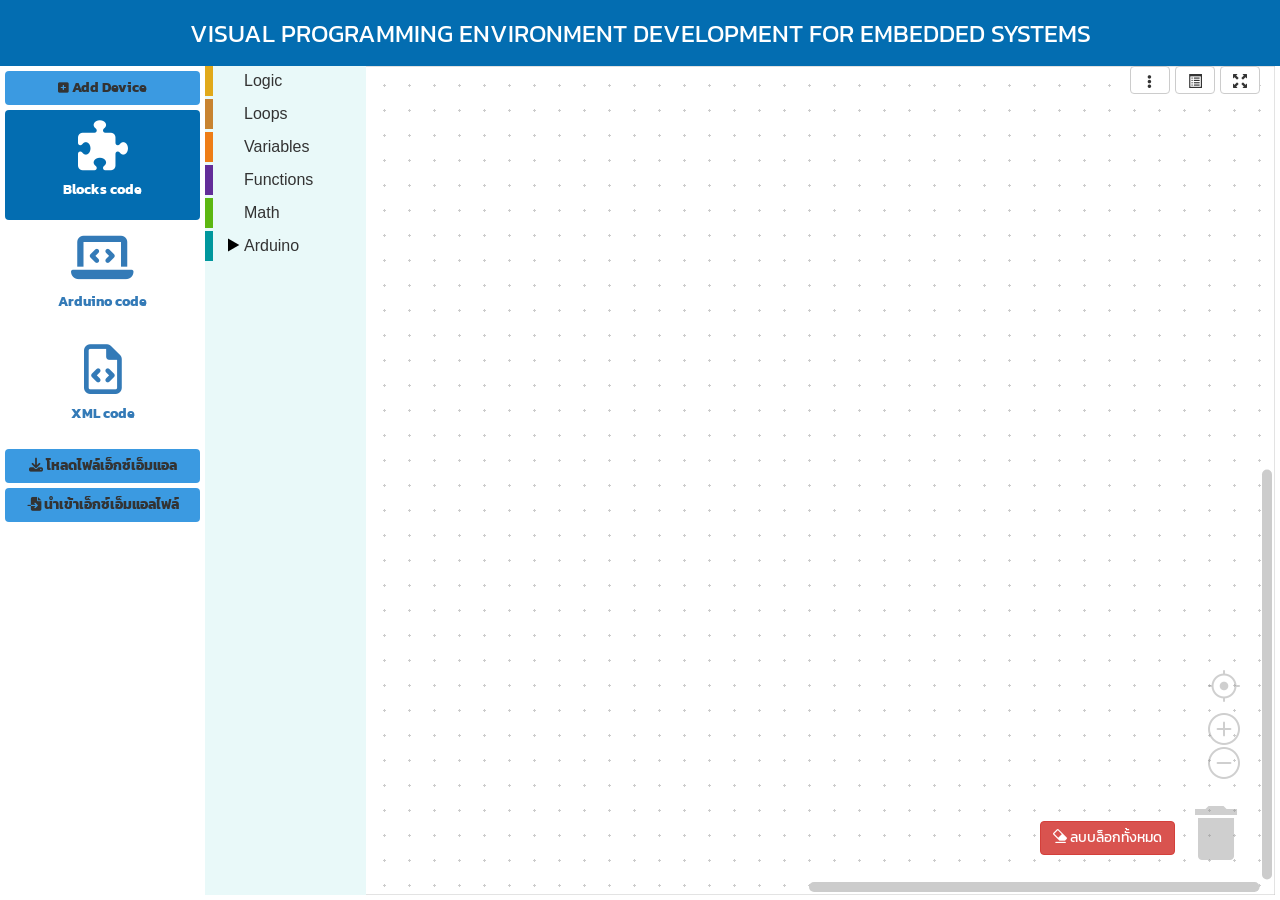
<file: index.html>
<html>

<head>
    <!-- <link rel="icon" type="image/png" href="favicon.bmp" /> -->
    <meta http-equiv="Content-Type" content="text/html; charset=utf-8" />
    <title>โปรแกรมเชิงทัศน์สำหรับระบบฝังตัว</title>
    <!-- <script type="text/javascript" src="blocks/blockly_uncompressed.js"></script> -->
    <script type="text/javascript" src="blocks/blockly_compressed.js"></script>
    <link href="https://fonts.googleapis.com/css2?family=Kanit:ital,wght@0,100;0,300;1,400&family=Prompt:wght@100&display=swap" rel="stylesheet">

    <script type="text/javascript" src="utils/boards.js"></script>
    <!-- needed for type of variable--->
    <script type="text/javascript" src="utils/type.js"></script>
    <script type="text/javascript" src="utils/types.js"></script>
    <script type="text/javascript" src="utils/static_typing.js"></script>

    <script type="text/javascript" src="utils/blocklyDuino.js"></script>
    <script type="text/javascript" src="utils/blockly@rduino.js"></script>
    <script type="text/javascript" src="utils/spin.js"></script>
    <script type="text/javascript" src="utils/jquery-2.1.3.min.js"></script>
    <script type="text/javascript" src="utils/bootstrap.min.3.3.6.js"></script>
    <script type="text/javascript" src="utils/prettify.js"></script>

    <!--script type="text/javascript" src="blocks/blocklyarduino/colour.js"></script>
<script type="text/javascript" src="blocks/blocklyarduino/lists.js"></script-->
    <script type="text/javascript" src="blocks/blocklyarduino/logic.js"></script>
    <script type="text/javascript" src="blocks/blocklyarduino/loops.js"></script>
    <script type="text/javascript" src="blocks/blocklyarduino/math.js"></script>
    <script type="text/javascript" src="blocks/blocklyarduino/text.js"></script>
    <script type="text/javascript" src="blocks/blocklyarduino/variables.js"></script>
    <!--script type="text/javascript" src="blocks/blocklyarduino/variables_type.js"></script-->
    <script type="text/javascript" src="blocks/blocklyarduino/array.js"></script>
    <script type="text/javascript" src="blocks/blocklyarduino/procedures.js"></script>

    <!-- เพิ่ม -->
    <script type="text/javascript" src="blocks/ntc-sensor/ntc.js"></script>
    <script type="text/javascript" src="blocks/led/led.js"></script>
    <script type="text/javascript" src="blocks/led_rgb/led_rgb.js"></script>
    <script type="text/javascript" src="blocks/dht22/dht22.js"></script>
    <script type="text/javascript" src="blocks/LCD_I2C/LCD_i2C.js"></script>
    <script type="text/javascript" src="blocks/tact_switch/tactSwitch.js"></script>
    <script type="text/javascript" src="blocks/18B20TempSemsor/TempSensor.js"></script>
    <script type="text/javascript" src="blocks/Thermocouple/thermocouple.js"></script>
    <script type="text/javascript" src="blocks/buzzer/buzzer.js"></script>
    <script type="text/javascript" src="blocks/KeypadI2c//KeypadI2c.js"></script>
    <script type="text/javascript" src="blocks/dc_motor/dc_motor.js"></script>
    <script type="text/javascript" src="blocks/servo_motor/servo_motor.js"></script>
    <script type="text/javascript" src="blocks/RelayOneModule/RelayOneModule.js"></script>
    <script type="text/javascript" src="blocks/dht22value/dht22value.js"></script>
    <script type="text/javascript" src="blocks/keypadvalue/keypadvalue.js"></script>

    <!-- สิ้นสุดการเพิ่ม -->

    <script type="text/javascript" src="blocks/arduino_base/arduino_base.js"></script>
    <script type="text/javascript" src="blocks/arduino_base/arduino_io.js"></script>
    <script type="text/javascript" src="blocks/arduino_base/arduino_conversion.js"></script>
    <script type="text/javascript" src="blocks/arduino_base/variables_type.js"></script>
    <script type="text/javascript" src="blocks/adafruit_motorshield/adafruit_motorshield.js"></script>
    <script type="text/javascript" src="blocks/bitbloq/bitbloq.js"></script>
    <script type="text/javascript" src="blocks/dfplayer-mini-mp3-dfrobot/dfplayer-mini-mp3-dfrobot.js"></script>
    <script type="text/javascript" src="blocks/display-oled-128x64-i2c/display-oled-128x64-i2c.js"></script>
    <script type="text/javascript" src="blocks/fischertechnik/fischertechnik.js"></script>
    <script type="text/javascript" src="blocks/grove/grove.js"></script>
    <script type="text/javascript" src="blocks/jeulin_maquette_feux/jeulin_maquette_feux.js"></script>
    <script type="text/javascript" src="blocks/kit_velo/kit_velo_niv1.js"></script>
    <script type="text/javascript" src="blocks/kit_velo/kit_velo_niv2.js"></script>
    <script type="text/javascript" src="blocks/led-rgb-ws2812b/led-rgb-ws2812b.js"></script>
    <script type="text/javascript" src="blocks/multi-function/multi-function.js"></script>
    <script type="text/javascript" src="blocks/robuno/robuno.js"></script>
    <script type="text/javascript" src="blocks/serial/serial.js"></script>
    <script type="text/javascript" src="blocks/serial/softserial.js"></script>
    <script type="text/javascript" src="blocks/servo/servo.js"></script>
    <script type="text/javascript" src="blocks/technozone51/technozone51.js"></script>
    <!--script type="text/javascript" src="blocks/technozone51/technozone51_barbot.js"></script-->
    <script type="text/javascript" src="blocks/zumobot/zumo_motors.js"></script>
    <script type="text/javascript" src="blocks/zumobot/zumo_sensors.js"></script>
    <script type="text/javascript" src="blocks/robots/robot_motors.js"></script>
    <script type="text/javascript" src="blocks/robots/robot_misc.js"></script>
    <script type="text/javascript" src="blocks/arduino_shield/arduino_shield.js"></script>
    <script type="text/javascript" src="blocks/pinmode/pinmode.js"></script>

    <!-- เพิ่ม -->
    <script type="text/javascript" src="generators/arduino/ntc.js"></script>
    <script type="text/javascript" src="generators/arduino/led.js"></script>
    <script type="text/javascript" src="generators/arduino/led_rgb.js"></script>
    <script type="text/javascript" src="generators/arduino/dht22.js"></script>
    <script type="text/javascript" src="generators/arduino/dht22value.js"></script>
    <script type="text/javascript" src="generators/arduino/LCD_I2C.js"></script>
    <script type="text/javascript" src="generators/arduino/tact_switch.js"></script>
    <script type="text/javascript" src="generators/arduino/TempSensor.js"></script>
    <script type="text/javascript" src="generators/arduino/Thermocouple_MAX_6675.js"></script>
    <script type="text/javascript" src="generators/arduino/buzzer_gen.js"></script>
    <script type="text/javascript" src="generators/arduino/KeypadI2c.js"></script>
    <script type="text/javascript" src="generators/arduino/dcmotor_gen.js"></script>
    <script type="text/javascript" src="generators/arduino/servo_motor.js"></script>
    <script type="text/javascript" src="generators/arduino/RelayOneModule.js"></script>
    <script type="text/javascript" src="generators/arduino/keypadvalue.js"></script>
    <script type="text/javascript" src="generators/arduino/pinmode.js"></script>


    <!-- สิ้นสุดการเพิ่ม -->

    <script type="text/javascript" src="generators/blocklyarduino/control.js"></script>
    <script type="text/javascript" src="generators/blocklyarduino/logic.js"></script>
    <script type="text/javascript" src="generators/blocklyarduino/math.js"></script>
    <script type="text/javascript" src="generators/blocklyarduino/text.js"></script>
    <script type="text/javascript" src="generators/blocklyarduino/variables.js"></script>
    <script type="text/javascript" src="generators/blocklyarduino/array.js"></script>
    <script type="text/javascript" src="generators/blocklyarduino/procedures.js"></script>

    <script type="text/javascript" src="generators/arduino/arduino_base.js"></script>
    <script type="text/javascript" src="generators/arduino/arduino_io.js"></script>
    <script type="text/javascript" src="generators/arduino/arduino_conversion.js"></script>
    <script type="text/javascript" src="generators/arduino/variables_type.js"></script>
    <script type="text/javascript" src="generators/arduino/adafruit_motorshield.js"></script>
    <script type="text/javascript" src="generators/arduino/bitbloq.js"></script>
    <script type="text/javascript" src="generators/arduino/dfplayer-mini-mp3-dfrobot.js"></script>
    <script type="text/javascript" src="generators/arduino/display-oled-128x64-i2c.js"></script>
    <script type="text/javascript" src="generators/arduino/fischertechnik.js"></script>
    <script type="text/javascript" src="generators/arduino/grove.js"></script>
    <script type="text/javascript" src="generators/arduino/jeulin_maquette_feux.js"></script>
    <script type="text/javascript" src="generators/arduino/led-rgb-ws2812b.js"></script>
    <script type="text/javascript" src="generators/arduino/multi-function.js"></script>
    <script type="text/javascript" src="generators/arduino/robuno.js"></script>
    <script type="text/javascript" src="generators/arduino/serial.js"></script>
    <script type="text/javascript" src="generators/arduino/servo.js"></script>
    <script type="text/javascript" src="generators/arduino/softserial.js"></script>
    <script type="text/javascript" src="generators/arduino/technozone51.js"></script>
    <!--script type="text/javascript" src="generators/arduino/technozone51_barbot.js"></script-->
    <script type="text/javascript" src="generators/arduino/zumo_motors.js"></script>
    <script type="text/javascript" src="generators/arduino/zumo_sensors.js"></script>
    <script type="text/javascript" src="generators/arduino/robot_motors.js"></script>
    <script type="text/javascript" src="generators/arduino/robot_misc.js"></script>
    <script type="text/javascript" src="generators/arduino/arduino_shield.js"></script>
    <script type="text/javascript" src="generators/arduino/kit_velo_niv1.js"></script>

    <!--TechnoZone51-->
    <script type="text/javascript" src="utils/html2canvas.js"></script>
    <script type="text/javascript" src="utils/canvas2image.js"></script>
    <!--Fin TZ51-->
    <script type="text/javascript" src="lang/code.js"></script>

    <script type="text/javascript" src="compilerflasher.js"></script>

    <link rel="stylesheet" type="text/css" href="css/blockly@rduino.css">
    <link rel="stylesheet" type="text/css" href="css/bootstrap.min.css">
    <link rel="stylesheet" type="text/css" href="css/prettify.css">
    <!-- <link rel="stylesheet" type="text/css" href="css/fontawesome.css"> -->
    <link rel="stylesheet" href="https://cdnjs.cloudflare.com/ajax/libs/font-awesome/6.2.0/css/all.min.css" integrity="sha512-xh6O/CkQoPOWDdYTDqeRdPCVd1SpvCA9XXcUnZS2FmJNp1coAFzvtCN9BmamE+4aHK8yyUHUSCcJHgXloTyT2A==" crossorigin="anonymous" referrerpolicy="no-referrer" />
    <script type="text/javascript">
        $(window).load(function() {
            $(".loading").fadeOut("slow");
        });
    </script>
    <style>
        *,button,i,span,p,div{
            font-family: 'Kanit', sans-serif;
        }
    </style>
    <body onload="BlocklyDuino.init()">
        <div class="loading"></div>
        <div id="divTitre" style="background-color: #036DB1;" >
            <p style="padding-top:16px; color:white" class="text-center"  >
                <!-- <a href=""> <img src="media/Arduino-uno-perspective-transparent.png" border="0" height="76px" onclick="localStorage.clear();" />
                </a> -->
                <!-- <b hidden>Blockly@rduino</b> -->
                <!-- <span style="margin-top:20px;" >
                </span> -->
                VISUAL PROGRAMMING ENVIRONMENT DEVELOPMENT FOR EMBEDDED SYSTEMS  
                
                
                <!-- <button id="btn_about" type="button" class="btn btn-default btn-xs" data-toggle="modal" data-target="#aboutModal"> -->
                <!-- <span hidden id="span_about" > </span> -->
                <!-- <span hidden class="glyphicon glyphicon-user"></span> -->
            <!-- </button> -->
            </p>
            <!-- <select hidden id="languageMenu"></select> -->
        </div>
        <div id="divBody">
            <div id="menuPanel" style="background-color: white;">

                <div id="menuPanelConfig" >
                    <!-- 		<button id="btn_switch" class="btn btn-default"> -->
                    <!-- 			<span class="glyphicon glyphicon-retweet"> </span> -->
                    <!-- 		</button> -->
                    
                    <div id="divCard" hidden>
                        <label id="labelArduinoCard"></label>
                        <select id="pinout">
                        <option value="arduino_uno" selected="selected">Arduino UNO</option>
                        <option value="arduino_mega">Arduino MEGA</option>
                        <option value="dfrobot_romeo">DFRobot RoMeo</option>
                    </select>
                    </div>
                    <!-- <button   id="btn_picture" class="btn btn-danger btn-block text-left" >
                    <span  class="glyphicon glyphicon-alert"> </span>
                    <span  id="span_picture"> </span>
                </button> -->
                    <button style="background-color: #3B9AE1;" id="btn_config"  class="btn  btn-block" data-toggle="modal" data-target="#configModal">
                        <i  class="fa-solid fa-square-plus" style="color: #333333; font-size:12px;" ></i>
                        <!-- <p style="color:white; margin-top: 5px;"><b></b></p> -->
                        <span style="color: #333333;"> 
                        
                        <b>Add Device</b></span>
                    </button>
                </div>
                <div id="menuPanelBlockly" class="margin-top-5">
                    <ul id="ul_nav" role="tablist">
                        <!-- <li role="presentation" id="tab_supervision">
                            <a href="#content_supervision" aria-controls="content_supervision" role="tab" data-toggle="tab">
                                <span class="glyphicon glyphicon-blackboard"></span>
                                <span id="a_supervision"> </span>
                            </a>
                        </li> -->
                        <li role="presentation" id="tab_blocks" class="active">
                            <a href="#content_blocks" aria-controls="content_blocks" role="tab" data-toggle="tab" style="text-align: center;">
                             <i style="font-size:50px;" class="fa-solid fa-puzzle-piece"> 
                               
                             </i>
                             <p style="margin-top:10px;"><b>Blocks code</b></p>
                            </a>
                        </li>
                        <li role="presentation" id="tab_arduino" >
                            <a href="#content_arduino" class="text-center" aria-controls="content_arduino" role="tab" data-toggle="tab">
                                <!-- <span class="glyphicon glyphicon-check"></span>
                                <span id="a_arduino"></span> -->
                               
                                <i style="font-size:50px;" class="fa-solid fa-laptop-code"></i>
                                <p style="margin-top:10px;"><b>Arduino code</b></p>
                            </a>
                        </li>
                        <!-- <li role="presentation" id="tab_term">
                            <a href="#content_term" aria-controls="content_term" role="tab" data-toggle="tab">
                                <span class="glyphicon glyphicon-log-out"></span>
                                <span id="a_term"> </span>
                            </a>
                        </li> -->
                        <li role="presentation" id="tab_xml">
                            <a href="#content_xml" class="text-center" aria-controls="content_xml" role="tab" data-toggle="tab">
                                
                               
                                <i style="font-size:50px;" class="fa-regular fa-file-code"></i>

                                <p style="margin-top:10px;">
                                <b>XML code</b>
                                </p>
                            </a>
                        </li>
                    </ul>
                </div>
                <div id="menuPanelFiles">
                    <a style="background-color: #3B9AE1" id="btn_saveXML" class='btn  btn-block' href="#" role='button'>
                        <!-- <span class="glyphicon glyphicon-cloud-download"></span>
                        <span id="span_saveXML"> </span> -->
                        <i style="color:333333;" class="fa-solid fa-download"> </i>
                        <span style="color:333333;"> <b>โหลดไฟล์เอ็กซ์เอ็มแอล</b></span>
                    </a>
                    <button style="background-color: #3B9AE1;" id="btn_fakeload" class="btn btn-block">
                    <!-- <span class="glyphicon glyphicon-cloud-upload"></span>
                    <span id="span_fakeload"> </span> -->
                    <i class="fa-solid fa-file-import"></i>
                    <span> <b>นำเข้าเอ็กซ์เอ็มแอลไฟล์</b></span>
                </button>
                    <input type="file" id="load" style="display: none;" />
                    <!-- <button id="btn_example" class="btn btn-info btn-block" data-toggle="modal" data-target="#exampleModal">
                    <span class="glyphicon glyphicon-share"> </span>
                    <span id="span_example"> </span>
                </button> -->
                    <!-- <a id="btn_create_example" class="btn btn-info btn-block" href="">
                        <span class="glyphicon glyphicon-wrench"> </span>
                        <span id="span_create_example"> </span>
                    </a> -->
                </div>
                <!-- <div id="div_miniPicture">
                    <a id="miniCard">
                        <img id="arduino_card_miniPicture" />
                    </a>
                </div> -->
                <!-- <div id="div_tools_button">
                    <button id="btn_RGB" class="btn btn-primary text-left">
                    <span class="glyphicon glyphicon-th"> </span>
                    <span id="span_RGB"> </span>
                </button>
                    <button id="btn_convert" class="btn btn-primary text-left">
                    <span class="glyphicon glyphicon-superscript"> </span>
                    <span id="span_convert"> </span>
                </button>
                </div> -->
                <div id="div_help_button">
                    <!-- <a id="btn_doc" class='btn btn-success btn-info text-left' href="http://tic.technologiescollege.fr/wiki/" target=_blank role='button'>
                        <span class="glyphicon glyphicon-info-sign"></span>
                        <span id="span_doc"> </span>
                    </a> -->
                    <!-- <a id="btn_tuto" class='btn btn-success btn-info text-left' href="documentation/blockly_doc.pdf" target=_blank role='button'>
                        <span class="glyphicon glyphicon-question-sign"></span>
                        <span id="span_tuto"> </span>
                    </a> -->
                    <!-- <button id="btn_videos" class="btn btn-danger text-left"> -->
                    <!-- <span class="glyphicon glyphicon-expand"> </span> -->
                    <span id="span_videos"> </span>
                </button>
                </div>
            </div>

            <!-- Nav tabs -->
            <div id="divTabpanel" role="tabpanel">
                <!-- Tab panes -->
                <div id="content_area" class="tab-content">
                    <div id="content_blocks" class="tab-pane active" style="position: relative;">
                        <button id="btn_delete" class="btn btn-danger">
                        <span class="glyphicon glyphicon-erase"> </span>
                        <span id="span_delete"> </span>
                    </button>
                        <!-- <button id="btn_blocs_picture_mini" class="btn btn-default">
                        <span id="icon_btn_blocs_picture_mini" class="glyphicon glyphicon-minus"> </span>
                    </button>
                        <button id="btn_blocs_picture_maxi" class="btn btn-default">
                        <span id="icon_btn_blocs_picture_maxi" class="glyphicon glyphicon-plus"> </span>
                    </button> -->
                        <!-- <button id="btn_blocs_picture" class="btn btn-default">
                        <span id="icon_btn_blocs_picture" class="glyphicon glyphicon-eye-open"> </span>
                    </button> -->
                        <button id="btn_size" class="btn btn-default">
                        <span id="icon_btn_size" class="glyphicon glyphicon-fullscreen"> </span>
                    </button>
                        <button id="btn_preview" class="btn btn-default">
                        <span id="icon_btn_preview" class="glyphicon glyphicon-list-alt"> </span>
                    </button>
                        <button id="btn_inline" class="btn btn-default">
                        <span id="icon_btn_inline" class="glyphicon glyphicon-option-vertical"> </span>
                    </button>
                        <div id="toggle" class="modal-content" style="display: none;">
                            <pre id="pre_previewArduino"></pre>
                        </div>
                    </div>
                    <div id="content_arduino" class="tab-pane">
                        <select hidden id="cb_cf_boards"></select>
                        <select hidden id="cb_cf_ports"></select>
                        <!-- <a id="btn_plugin_codebender" class='btn btn-danger' href="https://codebender.cc/static/plugin" target=_blank role='button'>
                            <span class="glyphicon glyphicon-new-window"></span>
                            <span id="span_plugin_codebender"> </span>
                        </a> -->
                        <!-- <button id="cb_cf_verify_btn" class="btn btn-primary">
                        <span class="glyphicon glyphicon-ok"> </span>
                        <span id="span_verify_codebender"> </span>
                    </button> -->
                        <button id="btn_edit_code" class="btn btn-primary" data-toggle="modal" data-target="#editModal">
                        <span id="icon_edit_btn" class="glyphicon glyphicon-edit"> </span>
                        <span id="span_edit_code"> </span>
                    </button>
                        <!-- <button id="cb_cf_flash_btn" class="btn btn-primary">
                        <span class="glyphicon glyphicon-log-in"> </span>
                        <span id="span_flash_codebender"> </span>
                    </button> -->
                        <a style="margin: 7px;"  id="btn_saveArduino" class='btn btn-primary' href="#" role='button'>
                            <span class="glyphicon glyphicon-save"> </span>
                            <span id="span_saveIno"> </span>
                        </a>
                        <!-- <button id="btn_pasteIDEArduino" class="btn btn-primary">
                        <span class="glyphicon glyphicon-random"> </span>
                        <span id="span_pasteIDEArduino"> </span>
                    </button> -->
                        <pre id="pre_arduino" style="margin-top:10px;"></pre>
                        <div hidden id="debug_arduino"></div>
                    </div>
                    <div id="content_term" class="tab-pane">
                        <select id="cb_cf_baud_rates"></select>
                        <button id="cb_cf_serial_monitor_connect" class="btn btn-primary">
                        <span class="glyphicon glyphicon-transfer"> </span>
                        <span id="span_connect_serial"> </span>
                    </button>
                        <div id="cb_cf_serial_monitor"></div>
                    </div>
                    <div id="content_supervision" class="tab-pane">
                    </div>
                    <div id="content_xml" class="tab-pane">
                        <pre id="pre_xml"></pre>
                    </div>
                </div>
            </div>
        </div>
        <!-- Modals -->
        <!-- about modal -->
        <!-- <div class="modal fade" id="aboutModal" tabindex="-1" role="dialog" aria-labelledby="aboutModalLabel" aria-hidden="true">
            <div class="modal-dialog">
                <div class="modal-content">
                    <div class="modal-header">
                        <button type="button" class="close" data-dismiss="modal" aria-label="Close"><span
                            aria-hidden="true">&times;</span></button>
                        <h4 class="modal-title" id="aboutModalLabel"></h4>
                    </div>
                    <div class="modal-body">
                        <span><b>Documentation :</b></span> <a href="http://tic.technologiescollege.fr/wiki/doku.php">Wiki</a>
                        <br />
                        <br />
                        <span><b>Blockly@rduino</b></span> (<a href="https://github.com/technologiescollege/Blockly-at-rduino">Github</a>)
                        <span id="aboutBody" style="font-style: italic;"> </span>
                        <br /> - Alan Yorinks - pymata : (<a href='http://mryslab.blogspot.fr/' target='blank'>http://mryslab.blogspot.fr/</a>)
                        <br /> - Fred Lin (@gasolin) - BlocklyDuino : (<a href='https://github.com/BlocklyDuino/BlocklyDuino' target='blank'>'https://github.com/BlocklyDuino/BlocklyDuino</a>)
                        <br /> - Blockly : (<a href='https://developers.google.com/blockly' target='blank'>https://developers.google.com/blockly</a>)
                        <br /> - Bootstrap (<a href='http://getbootstrap.com' target='blank'>http://getbootstrap.com</a>)
                        <br /> - Codebender - CompilerFlasher : (<a href='https://codebender.cc' target='blank'>https://codebender.cc</a>)
                        <br /> - JQuerry (<a href='https://jquery.com' target='blank'>https://jquery.com)</a>
                        <br />
                        <br /><i />version 18-04-2016
                        <br />
                        <br />
                        <center>
                            <form action="https://www.paypal.com/cgi-bin/webscr" method="post" target="_top">
                                <input type="hidden" name="cmd" value="_s-xclick">
                                <input type="hidden" name="encrypted" value="-----BEGIN [base64]/C6ixXUGcjCFWFDL8g8X1fvVuJzH6Oas51725FWmM2lj/qnlMC1OXDsQ5t+gZdtOHT/aNGKMGVKAwunuzdXunh12K6B/IyviY/t92zr4MNAzKUPbFEedz+KhPof+qHLtbggsH838JNZkI/C/IT2ywYjaVTELMAkGBSsOAwIaBQAwgcQGCSqGSIb3DQEHATAUBggqhkiG9w0DBwQI1IdcWrDXciiAgaBz6D0isbpRuJMLj/+WkYtJeIqWf5gWhgO6ZQuqIty98fGcIo4o++FnUPhVP7zNzLRnvQDEPBh2kmYKSeZzKKjhrftr4JUaf/kQ7ZlKrvZSI/9m9tRRhSXrLyPCdhG7WQpypTC5Zt8PENDPx6pUfpYGhmAQ/[base64]/ETMS1ycjtkpkvjXZe9k+6CieLuLsPumsJ7QC1odNz3sJiCbs2wC0nLE0uLGaEtXynIgRqIddYCHx88pb5HTXv4SZeuv0Rqq4+axW9PLAAATU8w04qqjaSXgbGLP3NmohqM6bV9kZZwZLR/klDaQGo1u9uDb9lr4Yn+rBQIDAQABo4HuMIHrMB0GA1UdDgQWBBSWn3y7xm8XvVk/UtcKG+wQ1mSUazCBuwYDVR0jBIGzMIGwgBSWn3y7xm8XvVk/[base64]/zANBgkqhkiG9w0BAQUFAAOBgQCBXzpWmoBa5e9fo6ujionW1hUhPkOBakTr3YCDjbYfvJEiv/2P+IobhOGJr85+XHhN0v4gUkEDI8r2/rNk1m0GA8HKddvTjyGw/XqXa+LSTlDYkqI8OwR8GEYj4efEtcRpRYBxV8KxAW93YDWzFGvruKnnLbDAF6VR5w/[base64]/zzkLlvngOIaU9kaOXfiS3iMkUil4AiOSyyVLWRzc9NdyHdZjCGq4YVSufHpOnreGQAfiOQHp1zwMQ+pr2kzhCDIfa+TIjvD8+5T0QHLsjniH/y3qxkXNjEOoL/sI1/Bp/f+r33W17UifHwZDVoOsT/w==-----END PKCS7-----
					">
                                <input type="image" src="https://www.paypalobjects.com/fr_FR/FR/i/btn/btn_donateCC_LG.gif" border="0" name="submit" alt="PayPal, le réflexe sécurité pour payer en ligne">
                                <img alt="" border="0" src="https://www.paypalobjects.com/fr_FR/i/scr/pixel.gif" width="1" height="1">
                            </form>
                        </center>
                    </div>
                </div>
            </div>
        </div> -->
        <!-- ajax modal -->
        <div class="modal fade" id="ajaxModal" tabindex="-1" role="dialog" aria-labelledby="ajaxModalLabel" aria-hidden="true">
            <div class="modal-dialog">
                <div class="modal-content">
                    <div class="modal-header">
                        <button type="button" class="close" data-dismiss="modal" aria-label="Close"><span
                            aria-hidden="true">&times;</span></button>
                        <h4 class="modal-title" id="ajaxModalLabel"></h4>
                    </div>
                    <div class="modal-body">
                        <pre id="msg_ajax_ko"></pre>
                        <input type="checkbox" name="ajax_msg" id="ajax_msg" /> <span id="span_ajax_msg"> </span>
                    </div>

                    <div class="modal-footer">
                        <button id="btn_close_msg" type="button" class="btn btn-default" data-dismiss="modal"></button>
                        <button id="btn_valid_msg" type="button" class="btn btn-primary"></button>
                    </div>
                </div>
            </div>
        </div>
        <!-- picture "modal" -->
        <div id="showcardModal" class="modal-dialog modal-sm" style="display:none">
            <div class="modal-content">
                <div class="modal-header">
                    <button type="button" class="close" aria-label="Close"><span aria-hidden="true">&times;</span></button>
                    <button id="btn_card_picture_mini" class="btn btn-default">
                    <span id="icon_btn_blocs_picture_mini" class="glyphicon glyphicon-minus"> </span>
                </button>
                    <button id="btn_card_picture_maxi" class="btn btn-default">
                    <span id="icon_btn_blocs_picture_maxi" class="glyphicon glyphicon-plus"> </span>
                </button>
                </div>
                <div class="modal-body text-center">
                    <img id="arduino_card_picture" width="200">
                </div>
            </div>
        </div>
        <!-- example modal -->
        <div class="modal fade" id="exampleModal" tabindex="-1" role="dialog" aria-labelledby="exampleModalLabel" aria-hidden="true">
            <div class="modal-dialog modal-lg">
                <div class="modal-content">
                    <div class="modal-header">
                        <button type="button" class="close" data-dismiss="modal" aria-label="Close"><span
                            aria-hidden="true">&times;</span></button>
                        <h4 class="modal-title" id="exampleModalLabel"></h4>
                    </div>
                    <div class="modal-body">
                        <div class="table-responsive">
                            <table class="table table-hover">
                                <tbody id="includedContent">
                                </tbody>
                            </table>
                        </div>
                    </div>
                </div>
            </div>
        </div>
        <!-- convert bin <-> text "modal" -->
        <div id="convertModal" class="modal-dialog" style="display:none">
            <div class="modal-content">
                <div class="modal-header">
                    <button type="button" class="close" aria-label="Close"><span aria-hidden="true">&times;</span></button>
                    <h4 class="modal-title" id="convertModalLabel"></h4>
                </div>
                <div class="modal-body text-center" id="convert_content">
                    <input id="ti1" value="TEST" />
                    <button onclick="BlocklyDuino.text2bin();">Texte -> binaire</button>
                    <input id="ti2" />
                    <br />
                    <input id="ti3" value="01010101" />
                    <button onclick="BlocklyDuino.bin2text();">Binaire -> texte</button>
                    <input id="ti4" />
                </div>
            </div>
        </div>
        <!-- convert RGB color code "modal" -->
        <div id="RGB_modal" class="modal-dialog" style="display:none">
            <div class="modal-content">
                <div class="modal-header">
                    <button type="button" class="close" aria-label="Close"><span aria-hidden="true">&times;</span></button>
                    <h4 class="modal-title" id="RGBModalLabel"></h4>
                </div>
                <div class="modal-body text-center" id="frame_RGB">
                    <iframe width="550" height="700" src="./utils/RGB/RGB.html" frameborder="0" allowfullscreen></iframe>
                </div>
            </div>
        </div>
        <!-- videos modal -->
        <div id="videoModal" class="modal-dialog" style="display:none">
            <div class="modal-content">
                <div class="modal-header">
                    <button type="button" class="close" aria-label="Close"><span aria-hidden="true">&times;</span></button>
                    <h4 class="modal-title" id="videoModalLabel"></h4>
                </div>
                <div class="modal-body text-center">
                    <iframe width="560" height="315" src="https://www.youtube-nocookie.com/embed/videoseries?list=PLwy0yw3Oq4-uFNmgedXx9_L_TJNORo-4N&amp;showinfo=0" frameborder="0" allowfullscreen></iframe>
                </div>
            </div>
        </div>
        <!-- toolbox config modal -->
        <div class="modal fade" id="configModal" tabindex="-1" role="dialog" aria-labelledby="configModalLabel" aria-hidden="true">
            <div class="modal-dialog">
                <div class="modal-content">
                    <div class="modal-header">
                        <button type="button" class="close" data-dismiss="modal" aria-label="Close"><span
                            aria-hidden="true">&times;</span></button>
                        <h4 class="modal-title" id="configModalLabel"></h4>
                    </div>
                    <div id="divToolbox">
                        <label id="labelToolboxDefinition"></label>
                        <select hidden id="toolboxes">
                        <!-- <option value="toolbox_algo" selected="selected">Algo simple</option>
                        <option value="toolbox_1" selected="selected">Arduino pour débutants</option>
                        <option value="toolbox_2" selected="selected">Arduino pour habitués</option> -->
                        <option value="toolbox_arduino_all">Arduino pour experts</option>
                    </select>
                    </div>
                    <input type="checkbox" name="select_all" id="select_all" /> <span id="span_select_all"> </span>
                    <div style="float : right; margin-right : 5px;">
                        <input type="hidden" name="put_in_url" id="put_in_url" /> 
                    </div>

                    <div class="modal-body" id="modal-body-config"></div>
                    <div class="modal-footer">
                        <button id="btn_close_config" type="button" class="btn btn-default" data-dismiss="modal"></button>
                        <button id="btn_valid_config" type="button" class="btn btn-primary"></button>
                    </div>
                </div>
            </div>
        </div>
        <!-- edit code modal -->
        <div class="modal fade" id="editModal" tabindex="-1" role="dialog" aria-labelledby="editModalLabel" aria-hidden="true">
            <div class="modal-dialog modal-lg">
                <div class="modal-content">
                    <div class="modal-header">
                        <button type="button" class="close" data-dismiss="modal" aria-label="Close"><span
                            aria-hidden="true">&times;</span></button>
                        <h4 class="modal-title" id="editModalLabel"></h4>
                    </div>
                    <div class="modal-body" id="modal-body-code">
                        <textarea id="edit_code" rows="20" cols="100"></textarea>
                    </div>
                    <div class="modal-footer">
                        <button id="btn_closeCode" type="button" class="btn btn-default" data-dismiss="modal"></button>
                        <button id="btn_validCode" type="button" class="btn btn-primary" data-dismiss="modal"></button>
                    </div>
                </div>
            </div>
        </div>

    </body>

</html>
</file>
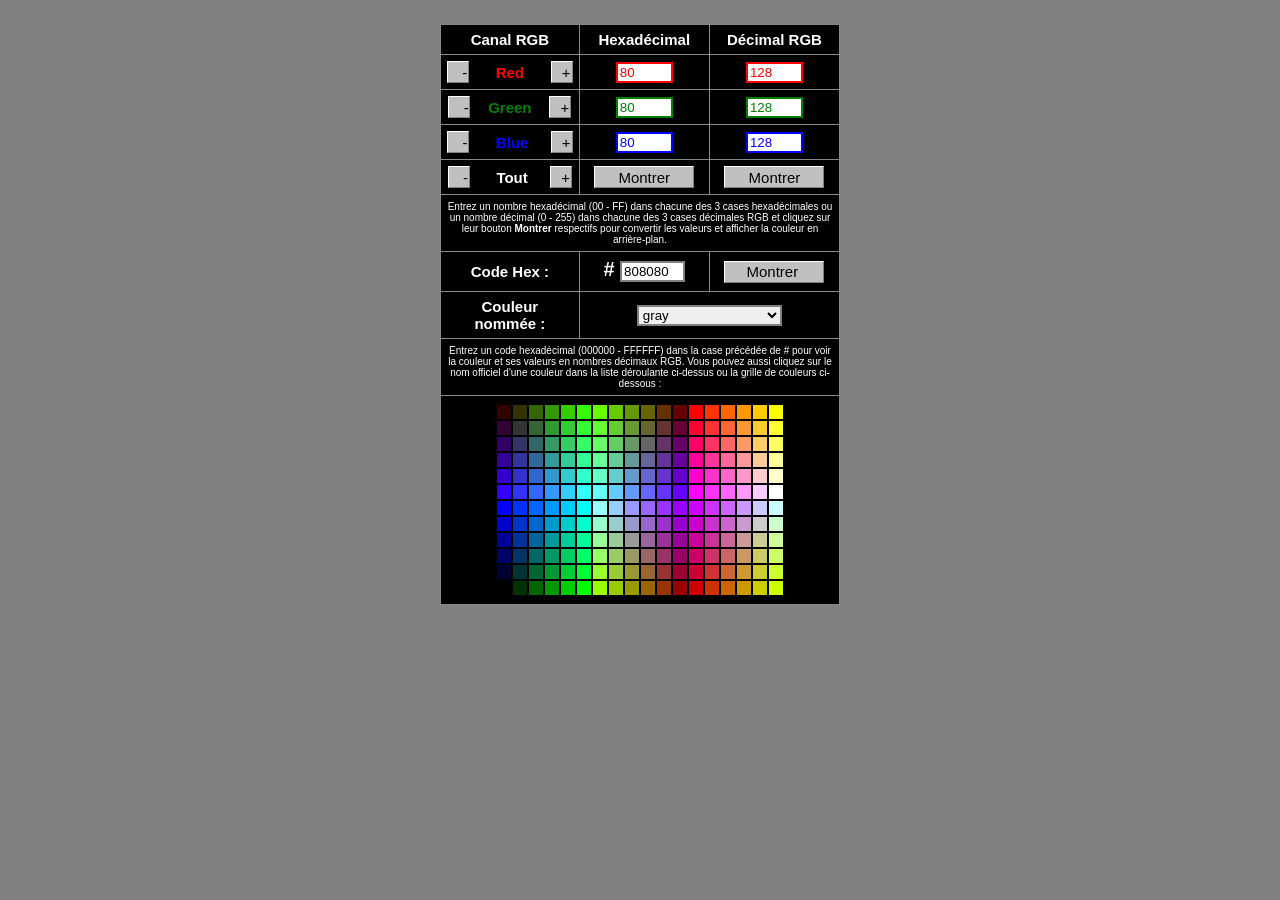
<file: utils/RGB/RGB.html>
<html>
<head>
<meta http-equiv="Content-Type" content="text/html; charset=iso-8859-1">
<meta name="description" content="Outil pour convertir en ligne des codes de couleurs exprim�s en RGB (RVB, d�cimal) en code HEX (hexad�cimal ou HEXA) et le contraire. Code de toutes les couleurs html.">
<meta name="keywords" content="couleur,couleurs,color,colors,convertisseur,convertor,calculatrice,hex,hexa,rgb,rvb,decimal">
<meta name="author" content="Nicholas Donaldson, Joseph Thonnard">
   <title>Convertisseur de couleurs en HEX et RGB et visualisation</title>    
   <link rel="stylesheet" href="scroll.css" type="text/css">
   <link rel="stylesheet" href="menunormal.css" type="text/css">
</head>

<body onload="showHex('808080')" style="font-family:Arial,Verdana,Helvetica,Sans-serif;
	font-size: 14px;
	line-height: 14px;
	color: #FFFFFF;margin:10px;">
	<table cellpadding="0" cellspacing="0" class="centrage">
<tr>
<td>
<div align="center">
   <table border="0" cellpadding="12">
      <tr>
         <td align="center">
            <form name="converter">
               <table border="0" cellpadding="0" cellspacing="0" width="400">
                  <tr>
                     <td bgcolor="#888888">
               <table border="0" cellpadding="6" cellspacing="1" width="400">
                  <tr>
                     <td bgcolor="#000000" align="center" width="33%"><font style="font-family:Verdana,Helvetica,Sans-serif;font-size:15px;">
                        <b>Canal RGB</b></font></td>
                     <td bgcolor="#000000" align="center" width="33%"><font style="font-family:Verdana,Helvetica,Sans-serif;font-size:15px;">
                        <b>Hexad�cimal</b></font></td>
                     <td bgcolor="#000000" align="center" width="33%"><font style="font-family:Verdana,Helvetica,Sans-serif;font-size:15px;">
                        <b>D�cimal RGB</b></font></td>
                  </tr>
                  <tr>
                     <td bgcolor="#000000" align="center" valign="top" nowrap><b>
                        <input type="button" onClick="reduceVal('R')" value="  -  " style="width:22px;height:22px;border:1px solid;border-color:white gray gray white; background-color:silver;font-size:15px;cursor:pointer;">
                        &nbsp;&nbsp;&nbsp;&nbsp; <font style="font-family:Verdana,Helvetica,Sans-serif;font-size:15px;color:red;">Red</font> 
                        &nbsp;&nbsp;&nbsp;&nbsp;
                        <input type="button" onClick="increaseVal('R')" value=" + " style="width:22px;height:22px;border:1px solid;border-color:white gray gray white; background-color:silver;font-size:15px;cursor:pointer;">
                        </b></td>
                     <td bgcolor="#000000" align="center">
                        <input type="text" name="hexR" size="5" maxlength="2" style="border:2px solid red;color:red;">
                     </td>
                     <td bgcolor="#000000" align="center">
                        <input type="text" name="decR" size="5" maxlength="3" style="border:2px solid red;color:red;">
                     </td>
                  </tr>
                  <tr>
                     <td bgcolor="#000000" align="center" valign="top" nowrap><b>
                        <input type="button" onClick="reduceVal('G')" value="  -  " style="width:22px;height:22px;border:1px solid;border-color:white gray gray white; background-color:silver;font-size:15px;cursor:pointer;">
                        &nbsp;&nbsp; <font style="font-family:Verdana,Helvetica,Sans-serif;font-size:15px;color:green;">Green</font> 
                        &nbsp;&nbsp;
                        <input type="button" onClick="increaseVal('G')" value=" + " style="width:22px;height:22px;border:1px solid;border-color:white gray gray white; background-color:silver;font-size:15px;cursor:pointer;">
                        </b></td>
                     <td bgcolor="#000000" align="center">
                        <input type="text" name="hexG" size="5" maxlength="2" style="border:2px solid green;color:green;">
                     </td>
                     <td bgcolor="#000000" align="center">
                        <input type="text" name="decG" size="5" maxlength="3" style="border:2px solid green;color:green;">
                     </td>
                  </tr>
                  <tr>
                     <td bgcolor="#000000" align="center" valign="top" nowrap><b>
                        <input type="button" onClick="reduceVal('B')" value="  -  " style="width:22px;height:22px;border:1px solid;border-color:white gray gray white; background-color:silver;font-size:15px;cursor:pointer;">
                        &nbsp;&nbsp;&nbsp;&nbsp; <font style="font-family:Verdana,Helvetica,Sans-serif;font-size:15px;color:blue;">Blue</font> 
                        &nbsp;&nbsp;&nbsp;
                        <input type="button" onClick="increaseVal('B')" value=" + " style="width:22px;height:22px;border:1px solid;border-color:white gray gray white; background-color:silver;font-size:15px;cursor:pointer;">
                        </b></td>
                     <td bgcolor="#000000" align="center">
                        <input type="text" name="hexB" size="5" maxlength="2" style="border:2px solid blue;color:blue;">
                     </td>
                     <td bgcolor="#000000" align="center">
                        <input type="text" name="decB" size="5" maxlength="3" style="border:2px solid blue;color:blue;">
                     </td>
                  </tr>
                  <tr>
                     <td bgcolor="#000000" align="center" valign="top" nowrap><b>
                        <input type="button" onClick="reduceVal('R');reduceVal('G');reduceVal('B');" value="  -  " style="width:22px;height:22px;border:1px solid;border-color:white gray gray white; background-color:silver;font-size:15px;cursor:pointer;">
                        &nbsp;&nbsp;&nbsp;&nbsp; <font style="font-family:Verdana,Helvetica,Sans-serif;font-size:15px;color:white;">Tout</font> 
                        &nbsp;&nbsp;&nbsp;
                        <input type="button" onClick="increaseVal('R');increaseVal('G');increaseVal('B');" value=" + " style="width:22px;height:22px;border:1px solid;border-color:white gray gray white; background-color:silver;font-size:15px;cursor:pointer;">
                        </b></td>
                     <td bgcolor="#000000" align="center">
                        <input type="button" value="  Montrer  " onclick="convert2Dec(document.converter.hexR.value,document.converter.hexG.value,document.converter.hexB.value,'')" style="width:100px;height:22px;border:1px solid;border-color:white gray gray white; background-color:silver;font-size:15px;cursor:pointer;">
                     </td>
                     <td bgcolor="#000000" align="center">
                        <input type="button" value="  Montrer  " onclick="convert2Hex(document.converter.decR.value,document.converter.decG.value,document.converter.decB.value,'')" style="width:100px;height:22px;border:1px solid;border-color:white gray gray white; background-color:silver;font-size:15px;cursor:pointer;">
                     </td>
                  </tr>
                  <tr>
                     <td bgcolor="#000000" align="center" colspan="3"><font style="font-family:Verdana,Helvetica,Sans-serif;font-size:10px;color:white;">Entrez 
					 un nombre hexad�cimal (00 - FF) dans chacune des 3 cases hexad�cimales ou un nombre d�cimal (0 - 255) 
					 dans chacune des 3 cases d�cimales RGB et cliquez sur leur bouton <b>Montrer</b> respectifs pour 
					 convertir les valeurs et afficher la couleur en arri�re-plan.</font></td>
                  </tr>
                  <tr>
                     <td bgcolor="#000000" align="center"><font style="font-family:Verdana,Helvetica,Sans-serif;font-size:15px;color:white;"><b>
                     Code Hex&nbsp;:</b></font></td>
                     <td bgcolor="#000000" align="center"><font style="font-family:Verdana,Helvetica,Sans-serif;font-size:20px;color:white;"><b># </b></font>
                        <input type="text" name="hexString" size="6" maxlength="6" style="border:2px solid gray;margin-bottom:3px;">
                     </td>
                     <td bgcolor="#000000" align="center">
                        <input type="button" value="  Montrer   " onclick="showHex(document.converter.hexString.value)" style="width:100px;height:22px;border:1px solid;border-color:white gray gray white; background-color:silver;font-size:15px;cursor:pointer;">
                     </td>
                  </tr>
                  <tr>
                     <td bgcolor="#000000" align="center"><font style="font-family:Verdana,Helvetica,Sans-serif;font-size:15px;color:white;"><b>
                     Couleur nomm�e&nbsp;:</b></font></td>
                     <td bgcolor="#000000" align="center" colspan="2">
                     <select name="names" onChange="showHex(this.value)" style="border:2px solid gray;font-family:Verdana,Helvetica,Sans-serif;">
                     <option value="000000"></option>
                     <option value="F0F8FF" style="background-color:aliceblue;">aliceblue</option>
                     <option value="FAEBD7" style="background-color:antiquewhite;">antiquewhite</option>
                     <option value="00FFFF" style="background-color:aqua;">aqua</option>
                     <option value="7FFFD4" style="background-color:aquamarine;">aquamarine</option>
                     <option value="F0FFFF" style="background-color:azure;">azure</option>
                     <option value="F5F5DC" style="background-color:beige;">beige</option>
                     <option value="FFE4C4" style="background-color:bisque;">bisque</option>
                     <option value="000000" style="background-color:black; color:white;">black</option>
                     <option value="FFEBCD" style="background-color:blanchedalmond;">blanchedalmond</option>
                     <option value="0000FF" style="background-color:blue; color:white;">blue</option>
                     <option value="8A2BE2" style="background-color:blueviolet; color:white;">blueviolet</option>
                     <option value="A52A2A" style="background-color:brown; color:white;">brown</option>
                     <option value="DEB887" style="background-color:burlywood;">burlywood</option>
                     <option value="5F9EA0" style="background-color:cadetblue;">cadetblue</option>
                     <option value="7FFF00" style="background-color:chartreuse;">chartreuse</option>
                     <option value="D2691E" style="background-color:chocolate; color:white;">chocolate</option>
                     <option value="FF7F50" style="background-color:coral;">coral</option>
                     <option value="6495ED" style="background-color:cornflowerblue;">cornflowerblue</option>
                     <option value="FFF8DC" style="background-color:cornsilk;">cornsilk</option>
                     <option value="DC143C" style="background-color:crimson; color:white;">crimson</option>
                     <option value="00008B" style="background-color:darkblue; color:white;">darkblue</option>
                     <option value="008B8B" style="background-color:darkcyan; color:white;">darkcyan</option>
                     <option value="B8860B" style="background-color:darkgoldenrod; color:white;">darkgoldenrod</option>
                     <option value="404040" style="background-color:#404040; color:white;">darkgray</option>
                     <option value="006400" style="background-color:darkgreen; color:white;">darkgreen</option>
                     <option value="BDB76B" style="background-color:darkkhaki;">darkkhaki</option>
                     <option value="8B008B" style="background-color:darkmagenta; color:white;">darkmagenta</option>
                     <option value="556B2F" style="background-color:darkolivegreen; color:white;">darkolivegreen</option>
                     <option value="FF8C00" style="background-color:darkorange; color:white;">darkorange</option>
                     <option value="9932CC" style="background-color:darkorchid; color:white;">darkorchid</option>
                     <option value="8B0000" style="background-color:darkred; color:white;">darkred</option>
                     <option value="E9967A" style="background-color:darksalmon;">darksalmon</option>
                     <option value="8FBC8F" style="background-color:darkseagreen;">darkseagreen</option>
                     <option value="483D8B" style="background-color:darkslateblue; color:white;">darkslateblue</option>
                     <option value="2F4F4F" style="background-color:darkslategray; color:white;">darkslategray</option>
                     <option value="00CED1" style="background-color:darkturquoise;">darkturquoise</option>
                     <option value="9400D3" style="background-color:darkviolet; color:white;">darkviolet</option>
                     <option value="FF1493" style="background-color:deeppink; color:white;">deeppink</option>
                     <option value="00BFFF" style="background-color:deepskyblue;">deepskyblue</option>
                     <option value="696969" style="background-color:dimgray; color:white;">dimgray</option>
                     <option value="1E90FF" style="background-color:dodgerblue; color:white;">dodgerblue</option>
                     <option value="B22222" style="background-color:firebrick; color:white;">firebrick</option>
                     <option value="FFFAF0" style="background-color:floralwhite;">floralwhite</option>
                     <option value="228B22" style="background-color:forestgreen; color:white;">forestgreen</option>
                     <option value="FF00FF" style="background-color:fuchsia; color:white;">fuchsia</option>
                     <option value="DCDCDC" style="background-color:gainsboro;">gainsboro</option>
                     <option value="F8F8FF" style="background-color:ghostwhite;">ghostwhite</option>
                     <option value="FFD700" style="background-color:gold;">gold</option>
                     <option value="DAA520" style="background-color:goldenrod;">goldenrod</option>
                     <option value="808080" selected="selected" style="background-color:gray;">gray</option>
                     <option value="008000" style="background-color:green; color:white;">green</option>
                     <option value="ADFF2F" style="background-color:greenyellow;">greenyellow</option>
                     <option value="F0FFF0" style="background-color:honeydrew;">honeydew</option>
                     <option value="FF69B4" style="background-color:hotpink; color:white;">hotpink</option>
                     <option value="CD5C5C" style="background-color:indianred; color:white;">indianred</option>
                     <option value="4B0082" style="background-color:indigo; color:white;">indigo</option>
                     <option value="FFFFF0" style="background-color:ivory;">ivory</option>
                     <option value="F0E68C" style="background-color:khaki;">khaki</option>
                     <option value="E6E6FA" style="background-color:lavender;">lavender</option>
                     <option value="FFF0FF" style="background-color:lavenderblush;">lavenderblush</option>
                     <option value="7CFC00" style="background-color:lawngreen;">lawngreen</option>
                     <option value="FFFACD" style="background-color:lemonchiffon;">lemonchiffon</option>
                     <option value="ADD8E6" style="background-color:lightblue;">lightblue</option>
                     <option value="F08080" style="background-color:lightcoral;">lightcoral</option>
                     <option value="E0FFFF" style="background-color:lightcyan;">lightcyan</option>
					 <option value="FAFAD2" style="background-color:lightgoldenrodyellow;">lightgoldenrodyellow</option>
                     <option value="90EE90" style="background-color:lightgreen;">lightgreen</option>
                     <option value="D3D3D3" style="background-color:lightgrey;">lightgrey</option>
                     <option value="FFB6C1" style="background-color:lightpink;">lightpink</option>
                     <option value="FFA07A" style="background-color:lightsalmon;">lightsalmon</option>
                     <option value="20B2AA" style="background-color:lightseagreen;">lightseagreen</option>
                     <option value="87CEFA" style="background-color:lightskyblue;">lightskyblue</option>
                     <option value="778899" style="background-color:lightslategray;">lightslategray</option>
                     <option value="B0C4DE" style="background-color:lightsteelblue;">lightsteelblue</option>
                     <option value="FFFFE0" style="background-color:lightyellow;">lightyellow</option>
                     <option value="00FF00" style="background-color:lime;">lime</option>
                     <option value="32CD32" style="background-color:limegreen;">limegreen</option>
                     <option value="FAF0E6" style="background-color:linen;">linen</option>
					 <option value="FF00FF" style="background-color:magenta; color:white;">magenta</option>
                     <option value="800000" style="background-color:maroon; color:white;">maroon</option>
                     <option value="66CDAA" style="background-color:mediumaquamarine;">mediumaquamarine</option>
                     <option value="3CB371" style="background-color:mediumseagreen;">mediumseagreen</option>
                     <option value="7B68EE" style="background-color:mediumslateblue; color:white;">mediumslateblue</option>
                     <option value="00FA9A" style="background-color:mediumspringgreen;">mediumspringgreen</option>
                     <option value="48D1CC" style="background-color:mediumturquoise;">mediumturquoise</option>
                     <option value="C71585" style="background-color:mediumvioletred; color:white;">mediumvioletred</option>
                     <option value="0000CD" style="background-color:mediumblue; color:white;">mediumblue</option>
                     <option value="BA55D3" style="background-color:mediumorchid; color:white;">mediumorchid</option>
                     <option value="9370DB" style="background-color:mediumpurple; color:white;">mediumpurple</option>
                     <option value="191970" style="background-color:midnightblue; color:white;">midnightblue</option>
                     <option value="F5FFFA" style="background-color:mintcream;">mintcream</option>
                     <option value="FFE4E1" style="background-color:mistyrose;">mistyrose</option>
                     <option value="FFE4B5" style="background-color:moccasin;">moccasin</option>
                     <option value="FFDEAD" style="background-color:navajowhite;">navajowhite</option>
                     <option value="000080" style="background-color:navy; color:white;">navy</option>
                     <option value="FDF5E6" style="background-color:oldlace;">oldlace</option>
                     <option value="808000" style="background-color:olive; color:white;">olive</option>
                     <option value="6B8E23" style="background-color:olivedrab; color:white;">olivedrab</option>
                     <option value="FFA500" style="background-color:orange;">orange</option>
                     <option value="FF4500" style="background-color:orangered; color:white;">orangered</option>
                     <option value="DA70D6" style="background-color:orchid; color:white;">orchid</option>
                     <option value="EEE8AA" style="background-color:palegoldenrod;">palegoldenrod</option>
                     <option value="98FB98" style="background-color:palegreen;">palegreen</option>
                     <option value="AFEEEE" style="background-color:paleturquoise;">paleturquoise</option>
                     <option value="DB7093" style="background-color:palevioletred;">palevioletred</option>
                     <option value="FFEFD5" style="background-color:papayawhip;">papayawhip</option>
                     <option value="FFDAB9" style="background-color:peachpuff;">peachpuff</option>
                     <option value="CD853F" style="background-color:peru;">peru</option>
                     <option value="FFC0CB" style="background-color:pink;">pink</option>
                     <option value="DDA0DD" style="background-color:plum;">plum</option>
                     <option value="B0E0E6" style="background-color:powderblue;">powderblue</option>
                     <option value="800080" style="background-color:purple; color:white;">purple</option>
                     <option value="FF0000" style="background-color:red; color:white;">red</option>
                     <option value="BC8F8F" style="background-color:rosybrown;">rosybrown</option>
                     <option value="4169E1" style="background-color:royalblue; color:white;">royalblue</option>
                     <option value="8B4513" style="background-color:saddlebrown; color:white;">saddlebrown</option>
                     <option value="FA8072" style="background-color:salmon;">salmon</option>
                     <option value="F4A460" style="background-color:sandybrown;">sandybrown</option>
                     <option value="2E8B57" style="background-color:seagreen; color:white;">seagreen</option>
                     <option value="FFF5EE" style="background-color:seashell;">seashell</option>
                     <option value="A0522D" style="background-color:sienna; color:white;">sienna</option>
                     <option value="C0C0C0" style="background-color:silver;">silver</option>
                     <option value="87CEEB" style="background-color:skyblue;">skyblue</option>
                     <option value="6A5ACD" style="background-color:slateblue; color:white;">slateblue</option>
                     <option value="708090" style="background-color:slategray; color:white;">slategray</option>
                     <option value="FFFAFA" style="background-color:snow;">snow</option>
                     <option value="00FF7F" style="background-color:springgreen;">springgreen</option>
                     <option value="4682B4" style="background-color:steelblue;">steelblue</option>
                     <option value="D2B48C" style="background-color:tan;">tan</option>
                     <option value="008080" style="background-color:teal; color:white;">teal</option>
					 <option value="D8BFD8" style="background-color:thistle;">thistle</option>
                     <option value="FF6347" style="background-color:tomato;;">tomato</option>
                     <option value="40E0D0" style="background-color:turquoise;">turquoise</option>
                     <option value="EE82EE" style="background-color:violet;">violet</option>
                     <option value="F5DEB3" style="background-color:wheat;">wheat</option>
                     <option value="FFFFFF" style="background-color:white;">white</option>
                     <option value="F5F5F5" style="background-color:whitesmoke;">whitesmoke</option>
                     <option value="FFFF00" style="background-color:yellow;">yellow</option>
                     <option value="9ACD32" style="background-color:yellowgreen;">yellowgreen</option>
                     </select>
                     </td>
                  </tr>
                  <tr>
                     <td bgcolor="#000000" align="center" colspan="3"><font style="font-family:Verdana,Helvetica,Sans-serif;font-size:10px;color:white;">Entrez 
					 un code hexad�cimal (000000 - FFFFFF) dans la case pr�c�d�e de # pour voir la couleur et ses  
					 valeurs en nombres d�cimaux RGB. Vous pouvez aussi cliquez sur le nom officiel d'une couleur dans 
					 la liste d�roulante ci-dessus ou la grille de couleurs ci-dessous&nbsp;:</font></td>
                  </tr>
                  <tr>
                     <td bgcolor="#000000" colspan="3" align="center">
                     <a href="colorgrid.html"><img src="colorgrid.gif" width="292" height="196" border="0" alt="" usemap="#map_colorgrid" ismap></a>
                     </td>
                  </tr>
               </table>
               </td>
            </tr>
         </table>
       </form>
   </td></tr>
</table>
</div>

<map name="map_colorgrid">
   <!--- Row 1 --->
   <area coords="2,2,18,18" href="javascript:showHex('330000')">
   <area coords="18,2,34,18" href="javascript:showHex('333300')">
   <area coords="34,2,50,18" href="javascript:showHex('336600')">
   <area coords="50,2,66,18" href="javascript:showHex('339900')">
   <area coords="66,2,82,18" href="javascript:showHex('33CC00')">
   <area coords="82,2,98,18" href="javascript:showHex('33FF00')">
   <area coords="98,2,114,18" href="javascript:showHex('66FF00')">
   <area coords="114,2,130,18" href="javascript:showHex('66CC00')">
   <area coords="130,2,146,18" href="javascript:showHex('669900')">
   <area coords="146,2,162,18" href="javascript:showHex('666600')">
   <area coords="162,2,178,18" href="javascript:showHex('663300')">
   <area coords="178,2,194,18" href="javascript:showHex('660000')">
   <area coords="194,2,210,18" href="javascript:showHex('FF0000')">
   <area coords="210,2,226,18" href="javascript:showHex('FF3300')">
   <area coords="226,2,242,18" href="javascript:showHex('FF6600')">
   <area coords="242,2,258,18" href="javascript:showHex('FF9900')">
   <area coords="258,2,274,18" href="javascript:showHex('FFCC00')">
   <area coords="274,2,290,18" href="javascript:showHex('FFFF00')">
   <!--- Row 2 --->
   <area coords="2,18,18,34" href="javascript:showHex('330033')">
   <area coords="18,18,34,34" href="javascript:showHex('333333')">
   <area coords="34,18,50,34" href="javascript:showHex('336633')">
   <area coords="50,18,66,34" href="javascript:showHex('339933')">
   <area coords="66,18,82,34" href="javascript:showHex('33CC33')">
   <area coords="82,18,98,34" href="javascript:showHex('33FF33')">
   <area coords="98,18,114,34" href="javascript:showHex('66FF33')">
   <area coords="114,18,130,34" href="javascript:showHex('66CC33')">
   <area coords="130,18,146,34" href="javascript:showHex('669933')">
   <area coords="146,18,162,34" href="javascript:showHex('666633')">
   <area coords="162,18,178,34" href="javascript:showHex('663333')">
   <area coords="178,18,194,34" href="javascript:showHex('660033')">
   <area coords="194,18,210,34" href="javascript:showHex('FF0033')">
   <area coords="210,18,226,34" href="javascript:showHex('FF3333')">
   <area coords="226,18,242,34" href="javascript:showHex('FF6633')">
   <area coords="242,18,258,34" href="javascript:showHex('FF9933')">
   <area coords="258,18,274,34" href="javascript:showHex('FFCC33')">
   <area coords="274,18,290,34" href="javascript:showHex('FFFF33')">
   <!--- Row 3 --->
   <area coords="2,34,18,50" href="javascript:showHex('330066')">
   <area coords="18,34,34,50" href="javascript:showHex('333366')">
   <area coords="34,34,50,50" href="javascript:showHex('336666')">
   <area coords="50,34,66,50" href="javascript:showHex('339966')">
   <area coords="66,34,82,50" href="javascript:showHex('33CC66')">
   <area coords="82,34,98,50" href="javascript:showHex('33FF66')">
   <area coords="98,34,114,50" href="javascript:showHex('66FF66')">
   <area coords="114,34,130,50" href="javascript:showHex('66CC66')">
   <area coords="130,34,146,50" href="javascript:showHex('669966')">
   <area coords="146,34,162,50" href="javascript:showHex('666666')">
   <area coords="162,34,178,50" href="javascript:showHex('663366')">
   <area coords="178,34,194,50" href="javascript:showHex('660066')">
   <area coords="194,34,210,50" href="javascript:showHex('FF0066')">
   <area coords="210,34,226,50" href="javascript:showHex('FF3366')">
   <area coords="226,34,242,50" href="javascript:showHex('FF6666')">
   <area coords="242,34,258,50" href="javascript:showHex('FF9966')">
   <area coords="258,34,274,50" href="javascript:showHex('FFCC66')">
   <area coords="274,34,290,50" href="javascript:showHex('FFFF66')">
   <!--- Row 4 --->
   <area coords="2,50,18,66" href="javascript:showHex('330099')">
   <area coords="18,50,34,66" href="javascript:showHex('333399')">
   <area coords="34,50,50,66" href="javascript:showHex('336699')">
   <area coords="50,50,66,66" href="javascript:showHex('339999')">
   <area coords="66,50,82,66" href="javascript:showHex('33CC99')">
   <area coords="82,50,98,66" href="javascript:showHex('33FF99')">
   <area coords="98,50,114,66" href="javascript:showHex('66FF99')">
   <area coords="114,50,130,66" href="javascript:showHex('66CC99')">
   <area coords="130,50,146,66" href="javascript:showHex('669999')">
   <area coords="146,50,162,66" href="javascript:showHex('666699')">
   <area coords="162,50,178,66" href="javascript:showHex('663399')">
   <area coords="178,50,194,66" href="javascript:showHex('660099')">
   <area coords="194,50,210,66" href="javascript:showHex('FF0099')">
   <area coords="210,50,226,66" href="javascript:showHex('FF3399')">
   <area coords="226,50,242,66" href="javascript:showHex('FF6699')">
   <area coords="242,50,258,66" href="javascript:showHex('FF9999')">
   <area coords="258,50,274,66" href="javascript:showHex('FFCC99')">
   <area coords="274,50,290,66" href="javascript:showHex('FFFF99')">
   <!--- Row 5 --->
   <area coords="2,66,18,82" href="javascript:showHex('3300CC')">
   <area coords="18,66,34,82" href="javascript:showHex('3333CC')">
   <area coords="34,66,50,82" href="javascript:showHex('3366CC')">
   <area coords="50,66,66,82" href="javascript:showHex('3399CC')">
   <area coords="66,66,82,82" href="javascript:showHex('33CCCC')">
   <area coords="82,66,98,82" href="javascript:showHex('33FFCC')">
   <area coords="98,66,114,82" href="javascript:showHex('66FFCC')">
   <area coords="114,66,130,82" href="javascript:showHex('66CCCC')">
   <area coords="130,66,146,82" href="javascript:showHex('6699CC')">
   <area coords="146,66,162,82" href="javascript:showHex('6666CC')">
   <area coords="162,66,178,82" href="javascript:showHex('6633CC')">
   <area coords="178,66,194,82" href="javascript:showHex('6600CC')">
   <area coords="194,66,210,82" href="javascript:showHex('FF00CC')">
   <area coords="210,66,226,82" href="javascript:showHex('FF33CC')">
   <area coords="226,66,242,82" href="javascript:showHex('FF66CC')">
   <area coords="242,66,258,82" href="javascript:showHex('FF99CC')">
   <area coords="258,66,274,82" href="javascript:showHex('FFCCCC')">
   <area coords="274,66,290,82" href="javascript:showHex('FFFFCC')">
   <!--- Row 6 --->
   <area coords="2,82,18,98" href="javascript:showHex('3300FF')">
   <area coords="18,82,34,98" href="javascript:showHex('3333FF')">
   <area coords="34,82,50,98" href="javascript:showHex('3366FF')">
   <area coords="50,82,66,98" href="javascript:showHex('3399FF')">
   <area coords="66,82,82,98" href="javascript:showHex('33CCFF')">
   <area coords="82,82,98,98" href="javascript:showHex('33FFFF')">
   <area coords="98,82,114,98" href="javascript:showHex('66FFFF')">
   <area coords="114,82,130,98" href="javascript:showHex('66CCFF')">
   <area coords="130,82,146,98" href="javascript:showHex('6699FF')">
   <area coords="146,82,162,98" href="javascript:showHex('6666FF')">
   <area coords="162,82,178,98" href="javascript:showHex('6633FF')">
   <area coords="178,82,194,98" href="javascript:showHex('6600FF')">
   <area coords="194,82,210,98" href="javascript:showHex('FF00FF')">
   <area coords="210,82,226,98" href="javascript:showHex('FF33FF')">
   <area coords="226,82,242,98" href="javascript:showHex('FF66FF')">
   <area coords="242,82,258,98" href="javascript:showHex('FF99FF')">
   <area coords="258,82,274,98" href="javascript:showHex('FFCCFF')">
   <area coords="274,82,290,98" href="javascript:showHex('FFFFFF')">
   <!--- Row 7 --->
   <area coords="2,98,18,114" href="javascript:showHex('0000FF')">
   <area coords="18,98,34,114" href="javascript:showHex('0033FF')">
   <area coords="34,98,50,114" href="javascript:showHex('0066FF')">
   <area coords="50,98,66,114" href="javascript:showHex('0099FF')">
   <area coords="66,98,82,114" href="javascript:showHex('00CCFF')">
   <area coords="82,98,98,114" href="javascript:showHex('00FFFF')">
   <area coords="98,98,114,114" href="javascript:showHex('99FFFF')">
   <area coords="114,98,130,114" href="javascript:showHex('99CCFF')">
   <area coords="130,98,146,114" href="javascript:showHex('9999FF')">
   <area coords="146,98,162,114" href="javascript:showHex('9966FF')">
   <area coords="162,98,178,114" href="javascript:showHex('9933FF')">
   <area coords="178,98,194,114" href="javascript:showHex('9900FF')">
   <area coords="194,98,210,114" href="javascript:showHex('CC00FF')">
   <area coords="210,98,226,114" href="javascript:showHex('CC33FF')">
   <area coords="226,98,242,114" href="javascript:showHex('CC66FF')">
   <area coords="242,98,258,114" href="javascript:showHex('CC99FF')">
   <area coords="258,98,274,114" href="javascript:showHex('CCCCFF')">
   <area coords="274,98,290,114" href="javascript:showHex('CCFFFF')">
   <!--- Row 8 --->
   <area coords="2,114,18,130" href="javascript:showHex('0000CC')">
   <area coords="18,114,34,130" href="javascript:showHex('0033CC')">
   <area coords="34,114,50,130" href="javascript:showHex('0066CC')">
   <area coords="50,114,66,130" href="javascript:showHex('0099CC')">
   <area coords="66,114,82,130" href="javascript:showHex('00CCCC')">
   <area coords="82,114,98,130" href="javascript:showHex('00FFCC')">
   <area coords="98,114,114,130" href="javascript:showHex('99FFCC')">
   <area coords="114,114,130,130" href="javascript:showHex('99CCCC')">
   <area coords="130,114,146,130" href="javascript:showHex('9999CC')">
   <area coords="146,114,162,130" href="javascript:showHex('9966CC')">
   <area coords="162,114,178,130" href="javascript:showHex('9933CC')">
   <area coords="178,114,194,130" href="javascript:showHex('9900CC')">
   <area coords="194,114,210,130" href="javascript:showHex('CC00CC')">
   <area coords="210,114,226,130" href="javascript:showHex('CC33CC')">
   <area coords="226,114,242,130" href="javascript:showHex('CC66CC')">
   <area coords="242,114,258,130" href="javascript:showHex('CC99CC')">
   <area coords="258,114,274,130" href="javascript:showHex('CCCCCC')">
   <area coords="274,114,290,130" href="javascript:showHex('CCFFCC')">
   <!--- Row 9 --->
   <area coords="2,130,18,146" href="javascript:showHex('000099')">
   <area coords="18,130,34,146" href="javascript:showHex('003399')">
   <area coords="34,130,50,146" href="javascript:showHex('006699')">
   <area coords="50,130,66,146" href="javascript:showHex('009999')">
   <area coords="66,130,82,146" href="javascript:showHex('00CC99')">
   <area coords="82,130,98,146" href="javascript:showHex('00FF99')">
   <area coords="98,130,114,146" href="javascript:showHex('99FF99')">
   <area coords="114,130,130,146" href="javascript:showHex('99CC99')">
   <area coords="130,130,146,146" href="javascript:showHex('999999')">
   <area coords="146,130,162,146" href="javascript:showHex('996699')">
   <area coords="162,130,178,146" href="javascript:showHex('993399')">
   <area coords="178,130,194,146" href="javascript:showHex('990099')">
   <area coords="194,130,210,146" href="javascript:showHex('CC0099')">
   <area coords="210,130,226,146" href="javascript:showHex('CC3399')">
   <area coords="226,130,242,146" href="javascript:showHex('CC6699')">
   <area coords="242,130,258,146" href="javascript:showHex('CC9999')">
   <area coords="258,130,274,146" href="javascript:showHex('CCCC99')">
   <area coords="274,130,290,146" href="javascript:showHex('CCFF99')">
   <!--- Row 10 --->
   <area coords="2,146,18,162" href="javascript:showHex('000066')">
   <area coords="18,146,34,162" href="javascript:showHex('003366')">
   <area coords="34,146,50,162" href="javascript:showHex('006666')">
   <area coords="50,146,66,162" href="javascript:showHex('009966')">
   <area coords="66,146,82,162" href="javascript:showHex('00CC66')">
   <area coords="82,146,98,162" href="javascript:showHex('00FF66')">
   <area coords="98,146,114,162" href="javascript:showHex('99FF66')">
   <area coords="114,146,130,162" href="javascript:showHex('99CC66')">
   <area coords="130,146,146,162" href="javascript:showHex('999966')">
   <area coords="146,146,162,162" href="javascript:showHex('996666')">
   <area coords="162,146,178,162" href="javascript:showHex('993366')">
   <area coords="178,146,194,162" href="javascript:showHex('990066')">
   <area coords="194,146,210,162" href="javascript:showHex('CC0066')">
   <area coords="210,146,226,162" href="javascript:showHex('CC3366')">
   <area coords="226,146,242,162" href="javascript:showHex('CC6666')">
   <area coords="242,146,258,162" href="javascript:showHex('CC9966')">
   <area coords="258,146,274,162" href="javascript:showHex('CCCC66')">
   <area coords="274,146,290,162" href="javascript:showHex('CCFF66')">
   <!--- Row 11 --->
   <area coords="2,162,18,178" href="javascript:showHex('000033')">
   <area coords="18,162,34,178" href="javascript:showHex('003333')">
   <area coords="34,162,50,178" href="javascript:showHex('006633')">
   <area coords="50,162,66,178" href="javascript:showHex('009933')">
   <area coords="66,162,82,178" href="javascript:showHex('00CC33')">
   <area coords="82,162,98,178" href="javascript:showHex('00FF33')">
   <area coords="98,162,114,178" href="javascript:showHex('99FF33')">
   <area coords="114,162,130,178" href="javascript:showHex('99CC33')">
   <area coords="130,162,146,178" href="javascript:showHex('999933')">
   <area coords="146,162,162,178" href="javascript:showHex('996633')">
   <area coords="162,162,178,178" href="javascript:showHex('993333')">
   <area coords="178,162,194,178" href="javascript:showHex('990033')">
   <area coords="194,162,210,178" href="javascript:showHex('CC0033')">
   <area coords="210,162,226,178" href="javascript:showHex('CC3333')">
   <area coords="226,162,242,178" href="javascript:showHex('CC6633')">
   <area coords="242,162,258,178" href="javascript:showHex('CC9933')">
   <area coords="258,162,274,178" href="javascript:showHex('CCCC33')">
   <area coords="274,162,290,178" href="javascript:showHex('CCFF33')">
   <!--- Row 12 --->
   <area coords="2,178,18,194" href="javascript:showHex('000000')">
   <area coords="18,178,34,194" href="javascript:showHex('003300')">
   <area coords="34,178,50,194" href="javascript:showHex('006600')">
   <area coords="50,178,66,194" href="javascript:showHex('009900')">
   <area coords="66,178,82,194" href="javascript:showHex('00CC00')">
   <area coords="82,178,98,194" href="javascript:showHex('00FF00')">
   <area coords="98,178,114,194" href="javascript:showHex('99FF00')">
   <area coords="114,178,130,194" href="javascript:showHex('99CC00')">
   <area coords="130,178,146,194" href="javascript:showHex('999900')">
   <area coords="146,178,162,194" href="javascript:showHex('996600')">
   <area coords="162,178,178,194" href="javascript:showHex('993300')">
   <area coords="178,178,194,194" href="javascript:showHex('990000')">
   <area coords="194,178,210,194" href="javascript:showHex('CC0000')">
   <area coords="210,178,226,194" href="javascript:showHex('CC3300')">
   <area coords="226,178,242,194" href="javascript:showHex('CC6600')">
   <area coords="242,178,258,194" href="javascript:showHex('CC9900')">
   <area coords="258,178,274,194" href="javascript:showHex('CCCC00')">
   <area coords="274,178,290,194" href="javascript:showHex('CCFF00')">
</map>


<script language="JavaScript" type="text/javascript">
<!--
function convert2Dec(numR,numG,numB,doneString) {      
   if ( (!numR || !numG || !numB ) && (!doneString) ) {
      alert("Entrez une valeur dans chaque case.");
      return false;
   }
   numR = numR.toUpperCase();
   numG = numG.toUpperCase();
   numB = numB.toUpperCase();
   decRval = hex2dec(numR)
   decGval = hex2dec(numG);
   decBval = hex2dec(numB);
   if ( (decRval == "BAD") || (decGval == "BAD") || (decBval == "BAD") ) {
      return false;
   }
   else {
      document.converter.decR.value = decRval;
      document.converter.decG.value = decGval;
      document.converter.decB.value = decBval;
      document.converter.hexR.value = numR;
      document.converter.hexG.value = numG;
      document.converter.hexB.value = numB;
      //document.converter.dec.value = parseInt(hexNum,16);
      hexStringOut =  "" + numR + numG + numB;
      hexStringOut.toUpperCase();
      document.bgColor = "#" + hexStringOut;
      document.converter.hexString.value = hexStringOut;  
   }
   convert2Hex(decRval,decGval,decBval,"DONE");
   //return true;
   if (document.converter.names.value != document.converter.hexString.value) {
      document.converter.names.selectedIndex = 0;
   }

}
function hex2dec(theHex) {
   if ( (theHex.charAt(0) > "F") || (theHex.charAt(1) > "F") ) {
      alert("Code hexad�cimal (00-FF) uniquement.");
      return "BAD";
   }
   var retDec  = parseInt(theHex,16);
   return retDec;
}
function fixHex(theDec) { 
   var hNum = new Array("0","1","2","3","4","5","6","7","8","9","A","B","C","D","E","F");
   var retHex = hNum[theDec];
   return retHex;
}
function dec2hex(theDec) {
   for (var k=0;k<theDec.length;k++) {
      var thisChar = theDec.charAt(k);
      if ( (thisChar < "0") || (thisChar > "9") ) {
         alert("Code d�cimal (0-255) uniquement.");
         return "BAD";
      }
   }
   var leftNum;
   var rightNum;
   var leftNumS;
   var rightNumS;
   var retNum;
   if (theDec > 255) {
      alert("Pas plus que 255.");
      return "BAD";
   }
   else {
      leftNum = Math.floor(theDec / 16);
      leftNumS = fixHex(leftNum);
      rightNum = theDec%16;
      rightNumS = fixHex(rightNum);
      retNum = leftNumS + rightNumS;
   }
   return retNum;
}
function convert2Hex(numR,numG,numB,doneString) {      
   if ( (!numR || !numG || !numB ) && (!doneString) ) {
      alert("Entrez une valeur dans chaque case.");
      return false;
   }
   hexRval = dec2hex(numR);
   hexGval = dec2hex(numG);
   hexBval = dec2hex(numB);
   if ( (hexRval == "BAD") || (hexGval == "BAD") || (hexBval == "BAD") ) {
      return false;
   }
   else {
      document.converter.hexR.value = dec2hex(numR);
      document.converter.hexG.value = dec2hex(numG);
      document.converter.hexB.value = dec2hex(numB);
      hexStringOut =  "" + hexRval + hexGval + hexBval;
      hexStringOut = hexStringOut.toUpperCase();
      document.bgColor = "#" + hexStringOut;
      document.converter.hexString.value = hexStringOut;  
   }
   //return true;
}
function showHex(hexStringIn) {
   if (hexStringIn.length != 6) {
      alert ('N\entrez qu\'une valeur hexad�cimale � 6 caract�res !');
      return false;
   }

   hexRval = "" + hexStringIn.charAt(0) + hexStringIn.charAt(1);
   hexGval = "" + hexStringIn.charAt(2) + hexStringIn.charAt(3);
   hexBval = "" + hexStringIn.charAt(4) + hexStringIn.charAt(5);
   
   convert2Dec(hexRval,hexGval,hexBval,"DONE");
   convert2Hex(decRval,decGval,decBval,"DONE");
   //document.converter.hexR.value = hexRval;
   //document.converter.hexG.value = hexGval;
   //document.converter.hexB.value = hexBval;
   //return true;
}
function reduceVal(theType) {
   decRval = document.converter.decR.value;
   decGval = document.converter.decG.value;
   decBval = document.converter.decB.value;
   eval ("newNum = dec" + theType + "val - 8");
   if (newNum < 0) {
      newNum = 0;
   }
   eval ("dec" + theType + "val = newNum");
   document.converter.decR.value = decRval;
   document.converter.decG.value = decGval;
   document.converter.decB.value = decBval;
   convert2Hex(decRval,decGval,decBval,"DONE");
   convert2Dec(hexRval,hexGval,hexBval,"DONE");
}
function increaseVal(theType) {
   decRval = document.converter.decR.value;
   decGval = document.converter.decG.value;
   decBval = document.converter.decB.value;
   eval ("newNum = dec" + theType + "val - -8");
   if (newNum > 255) {
      newNum = 255;
   }
   eval ("dec" + theType + "val = newNum");
   document.converter.decR.value = decRval;
   document.converter.decG.value = decGval;
   document.converter.decB.value = decBval;
   convert2Hex(decRval,decGval,decBval,"DONE");
   convert2Dec(hexRval,hexGval,hexBval,"DONE");
}
</script>
</body>
</html>
</file>
<file: css/blockly@rduino.css>
@CHARSET "UTF-8";

html,body {
	height: 100%;
}

body {
	background-color: #fff;
    font-family: "Helvetica Neue",Helvetica,Arial,sans-serif;
	margin: 0;
}

.rotate180 {
	-webkit-transform: rotate(180deg);
	-moz-transform: rotate(180deg);
	-o-transform: rotate(180deg);
	-ms-transform: rotate(180deg);
}

.rotate270 {
    -webkit-transform: rotate(270deg);
    -moz-transform: rotate(270deg);
    -o-transform: rotate(270deg);
    -ms-transform: rotate(270deg);
}

.rotate90 {
	-webkit-transform: rotate(90deg);
	-moz-transform: rotate(90deg);
	-o-transform: rotate(90deg);
	-ms-transform: rotate(90deg);
}

#divTitre {
	height: 66px;
	vertical-align: top;
	position: relative;
	width: 100%;
}

#divTitre p {
	font-size: 25px;
}

#divBody {
    position: absolute;
    top: 66px;
    bottom: 5px;
    width: 100%;
}

.menuPanel-ver {
	clear: both;
	float: left;
	width: 205px;
    padding-left: 5px;
	padding-right: 5px;
	position: absolute;
	height: 100%;
}

html[dir="RTL"] .menuPanel-ver {
    clear: both;
    float: right;
    width: 200px;
    padding-left: 0px;
    padding-right: 10px;
    position: absolute;
}

.div_close_modal {
	padding-right: 10px;	
	float: right;
	bottom: 10px;
	position: absolute;
	text-align: center;
}

#btn_card_picture_mini {
	padding-right: 10px;	
	float: left;
	text-align: center;
}

#btn_card_picture_maxi {
	padding-right: 10px;	
	float: left;
	text-align: center;
}

.div_miniPicture-ver {
/*     position: absolute; */
/* 	float: left; */
/* 	padding-left: 20px; */
/* 	bottom: 45px; */
    text-align: center;
    clear: both;
}

.div_miniPicture-hor {
  position: absolute;
	clear: right;
	float: center;
	margin: 20px;
	bottom: 105px;
	text-align: center;
}

.div_help_button-ver {
    width: 200px;
    bottom: 10px;
    position: absolute;
    text-align: center;
}

.div_tools_button-ver {
    width: 200px;
    bottom: 50px;
    position: absolute;
    text-align: center;
}

.div_help_button-hor {
    padding-left: 0px;
    bottom: 10px;
    position: absolute;
    text-align: center;
}

html[dir="RTL"] .navbar-right {
    margin-right: -50px;
    width: 225px;
}

.btn_ver {
	text-align : left;
	margin: 5px 0;
}

.divTabpanel-ver {
    height: 100%;
    margin-left:205px;
}

html[dir="RTL"] .divTabpanel-ver {
    margin-left:0px;
    margin-right:205px;
}

html[dir="RTL"] #menuPanelConfig, html[dir="RTL"] #menuPanelBlockly, html[dir="RTL"] #menuPanelFiles {
    float: right;
}

.menuPanelBlockly-hor {
	clear:both;
	float: left;
	padding-left: 10px;	
}

html[dir="RTL"] .menuPanelBlockly-hor, html[dir="RTL"] .menuPanelBlockly-ver {
    float: right;
    padding-right: 10px;
	margin-top: 10px;
}

.menuPanelFiles-hor {
	float: right;
	padding-right: 10px;
}

html[dir="RTL"] .menuPanelFiles-hor {
    float: left;
    padding-left: 10px;
}

.divTabpanel-hor {
    position: absolute;
	top: 80px;
	bottom: 0px;
	right: 0px;
	left: 0px;
    margin-left: 10px;
}

html[dir="RTL"] .divTabpanel-hor {
    margin-left: 0px;
}

.divSwitch-hor {
    float: left;
    padding-left: 10px;
}

html[dir="RTL"] .divSwitch-hor {
    float: right;
    padding-right: 10px;
}

.divCard-hor {
    float: left;
    padding-left: 10px;
}

html[dir="RTL"] .divCard-hor {
    float: right;
    padding-right: 10px;
}

.divConfig-hor {
    float: left;
    padding-left: 10px;
}

html[dir="RTL"] .divConfig-hor {
    float: right;
    padding-right: 10px;
}

#btn_about, #btn_logout {
    position: absolute;
    top: 10px;
}

#btn_doc-hor{
	float : left;
	bottom: 10px;
}

html[dir="LTR"] #btn_about, html[dir="LTR"] #btn_logout {
    right: 15px;
}
 
html[dir="RTL"] #btn_about, html[dir="RTL"] #btn_logout {
	left: 15px;
}

#languageMenu {
	position: absolute;
	top: 35px;
	right: 15px;
}

html[dir="RTL"] #languageMenu {
	left: 10px;
	right: auto;
}

#content_area,#content_blocks,#content_term,#content_xml {
	height: 100%;
	width: 100%;
	padding-right: 5px;
}

#btn_size {
	position: absolute;
	right: 15px;
	top: 0px;
}

html[dir="RTL"] #btn_size {
	left: 15px;
}

#btn_blocs_picture {
	position: absolute;
	right: 150px;
	top: 0px;
}

#btn_blocs_picture_mini {
	position: absolute;
	right: 240px;
	top: 0px;
}

#btn_blocs_picture_maxi {
	position: absolute;
	right: 195px;
	top: 0px;
}

#btn_preview {
	position: absolute;
	right: 60px;
	top: 0px;
}

html[dir="RTL"] #btn_preview {
    left: 60px;
}

#btn_inline {
    position: absolute;
    right: 105px;
    top: 0px;
}

html[dir="RTL"] #btn_inline {
    left: 105px;
}

#toggle {
	width: 25%;
	position: absolute;
	right: 25px;
	top: 50px;
	bottom: 100px;
}

html[dir="RTL"] #toggle {
    left: 25px;
}

#toggle pre {
	height: 100%;
}

#btn_delete {
	position: absolute;
	right: 100px;
	bottom: 40px;
}

html[dir="RTL"] #btn_delete {
    left: 100px;
}

#pre_xml {
	height: 85%;
	width: 100%;
}

#pre_arduino {
    height: 85%;
    width: 100%;
}

#serial_hud {
    height: 500px;
    overflow: auto;
    width: 100%;
    background-color: #080808;
    color: #1D932F;
    font-size: 20px;
    line-height: 20px;
    word-break: break-all;
    word-wrap: break-word;
    white-space: pre-wrap;
}

#cb_cf_serial_monitor {
    width: 100%;
    height: 100%;
}

#serial_monitor_hud_and_autoscroll {
    display: block !important;
}

#serial-checboxes {
    margin-left: 20px;
}

#modal-body-config {
	-webkit-column-count: 3;
	-moz-column-count: 3;
	column-count: 3;
}

#select_all {
	margin-left: 15px;
}

html[dir="RTL"] #select_all {
    margin-right: 15px;
}

#span_select_all {
	font-weight: bold;
}

/* .nav-tabs { */
/* 	border-bottom: none !important; */
/* } */

.blocklySvg {
	border-top: none !important;
}

#debug_arduino {
	height: 25%;
	border-width: 2px;
	border-color: black;
	background-color: rgba(8, 8, 8, 1);
	color: rgba(29, 147, 47, 1);
	overflow: auto;
	word-break: break-all;
	word-wrap: break-word;
	white-space: pre-wrap;
}

.blocklyToolboxDiv {
	background-color: #e9f9f9 !important;
}

.blocklyFlyoutBackground {
	fill: #e9f9f9 !important;
}

.blocklyTreeRoot {
	padding: 0 !important;
}

.blocklyToolboxDiv .blocklyTreeRoot [role="treeitem"] {
	position: relative;
}

.blocklyToolboxDiv .blocklyTreeRoot [role="treeitem"]	.blocklyTreeRow {
	line-height: normal !important;
	padding: 6px 50px 6px 12px !important;
}

html[dir="RTL"] .blocklyToolboxDiv .blocklyTreeRoot [role="treeitem"]   .blocklyTreeRow {
    padding: 6px 12px 6px 50px !important;
}

.blocklyTreeRow {
	height: 30px !important;
	line-height: 30px !important;
}

/* .blocklyTreeRow:hover { */
/* 	background-color: #90e8e8 !important; */
/* } */

/* .blocklyTreeSelected { */
/* 	background-color: #11c6c6 !important; */
/* } */

.blocklyTreeSeparator {
	background: none repeat scroll 0 0 #e9f9f9 !important;
	border-bottom: none !important;
	height: 10px !important;
}

.colors_category {
	height: 100%;
	left: 0;
	position: absolute;
	top: 0;
	width: 8px;
}

html[dir="RTL"] .colors_category {
    right: 0;
}

.loading {
    position: fixed;
    left: 0px;
    top: 0px;
    width: 100%;
    height: 100%;
    z-index: 9999;
    background: url(../media/ajax-loading.gif) center no-repeat #fff;
}

#div_miniPicture:hover {
	cursor: pointer;
}

#showcardModal .modal-content:hover {
  cursor: move;
}

.draggable {
}

#convertModal .modal-content:hover {
  cursor: move;
}

.draggable {
}

#RGB_modal .modal-content:hover {
  cursor: move;
}

.draggable {
}

#videoModal .modal-content:hover {
  cursor: move;
}

.draggable {
}

.vignette {
    max-width: 100px;
    max-height: 100px;
}

.margin-top-5 {
	margin-top: 5px;
}
</file>
<file: css/prettify.css>
.pln{color:#000}@media screen{.str{color:#080}.kwd{color:#008}.com{color:#800}.typ{color:#606}.lit{color:#066}.pun,.opn,.clo{color:#660}.tag{color:#008}.atn{color:#606}.atv{color:#080}.dec,.var{color:#606}.fun{color:red}}@media print,projection{.str{color:#060}.kwd{color:#006;font-weight:bold}.com{color:#600;font-style:italic}.typ{color:#404;font-weight:bold}.lit{color:#044}.pun,.opn,.clo{color:#440}.tag{color:#006;font-weight:bold}.atn{color:#404}.atv{color:#060}}pre.prettyprint{padding:2px;border:1px solid #888}ol.linenums{margin-top:0;margin-bottom:0}li.L0,li.L1,li.L2,li.L3,li.L5,li.L6,li.L7,li.L8{list-style-type:none}li.L1,li.L3,li.L5,li.L7,li.L9{background:#eee}
</file>
<file: utils/RGB/scroll.css>
@charset "iso-8859-1";

body {scrollbar-face-color: #2E69AC;
scrollbar-shadow-color: #000000;
scrollbar-highlight-color: #FFFFFF;
scrollbar-3dlight-color: #FFFF00;
scrollbar-darkshadow-color: #660000;
scrollbar-track-color: #2C4E76;
scrollbar-arrow-color: #FFFF00;}

.centrage{height:auto; margin:0 auto;} /* tableau: toute une page centr�e  */
</file>
<file: utils/RGB/menunormal.css>
@charset "iso-8859-1";

a:link {text-decoration: none; color: #2E69AC;}
a:visited {text-decoration: none; color: #2E69AC;}
a:active {text-decoration: underline; color: #BB0000;}
a:hover {text-decoration: underline; color: #BB0000;}

a.menu { width:110px; margin-top:2px; margin-bottom:2px; padding-bottom:1px; background-color:#FFD733; text-align:center; display:block;}
a.menu:link { color:#2E69AC; border:1px solid; border-color:white darkred darkred white; text-decoration:none; background-color:#FFD733 }
a.menu:visited { color:#2E69AC; border:1px solid; border-color:white darkred darkred white; text-decoration:none; background-color:#FFD733 }
a.menu:hover {  color:#FFFFFF; border:1px solid; border-color:black #BBD9F9 #BBD9F9 black; text-decoration:none; background-color:#2E69AC }
a.menu:active { color:#FFFFFF; border:1px solid; border-color:black #BBD9F9 #BBD9F9 black; text-decoration:none; background-color:#2E69AC }

div.menu { color:#2E69AC;width:110px; margin-top:2px; margin-bottom:2px; padding-bottom:1px; background-color:#2E69AC; display:block;
text-align:center; border:1px solid; border-color:black #BBD9F9 #BBD9F9 black; }

table.normal { border:0 }
table.menu { background-color:#FFF24F; width:100%;}

span.menu { color:#2E69AC; width:110px; margin-top:2px; margin-bottom:2px; padding-bottom:1px; background-color:#2E69AC; display:block; text-align:center; border:1px solid; border-color:black #BBD9F9 #BBD9F9 black; }
</file>
